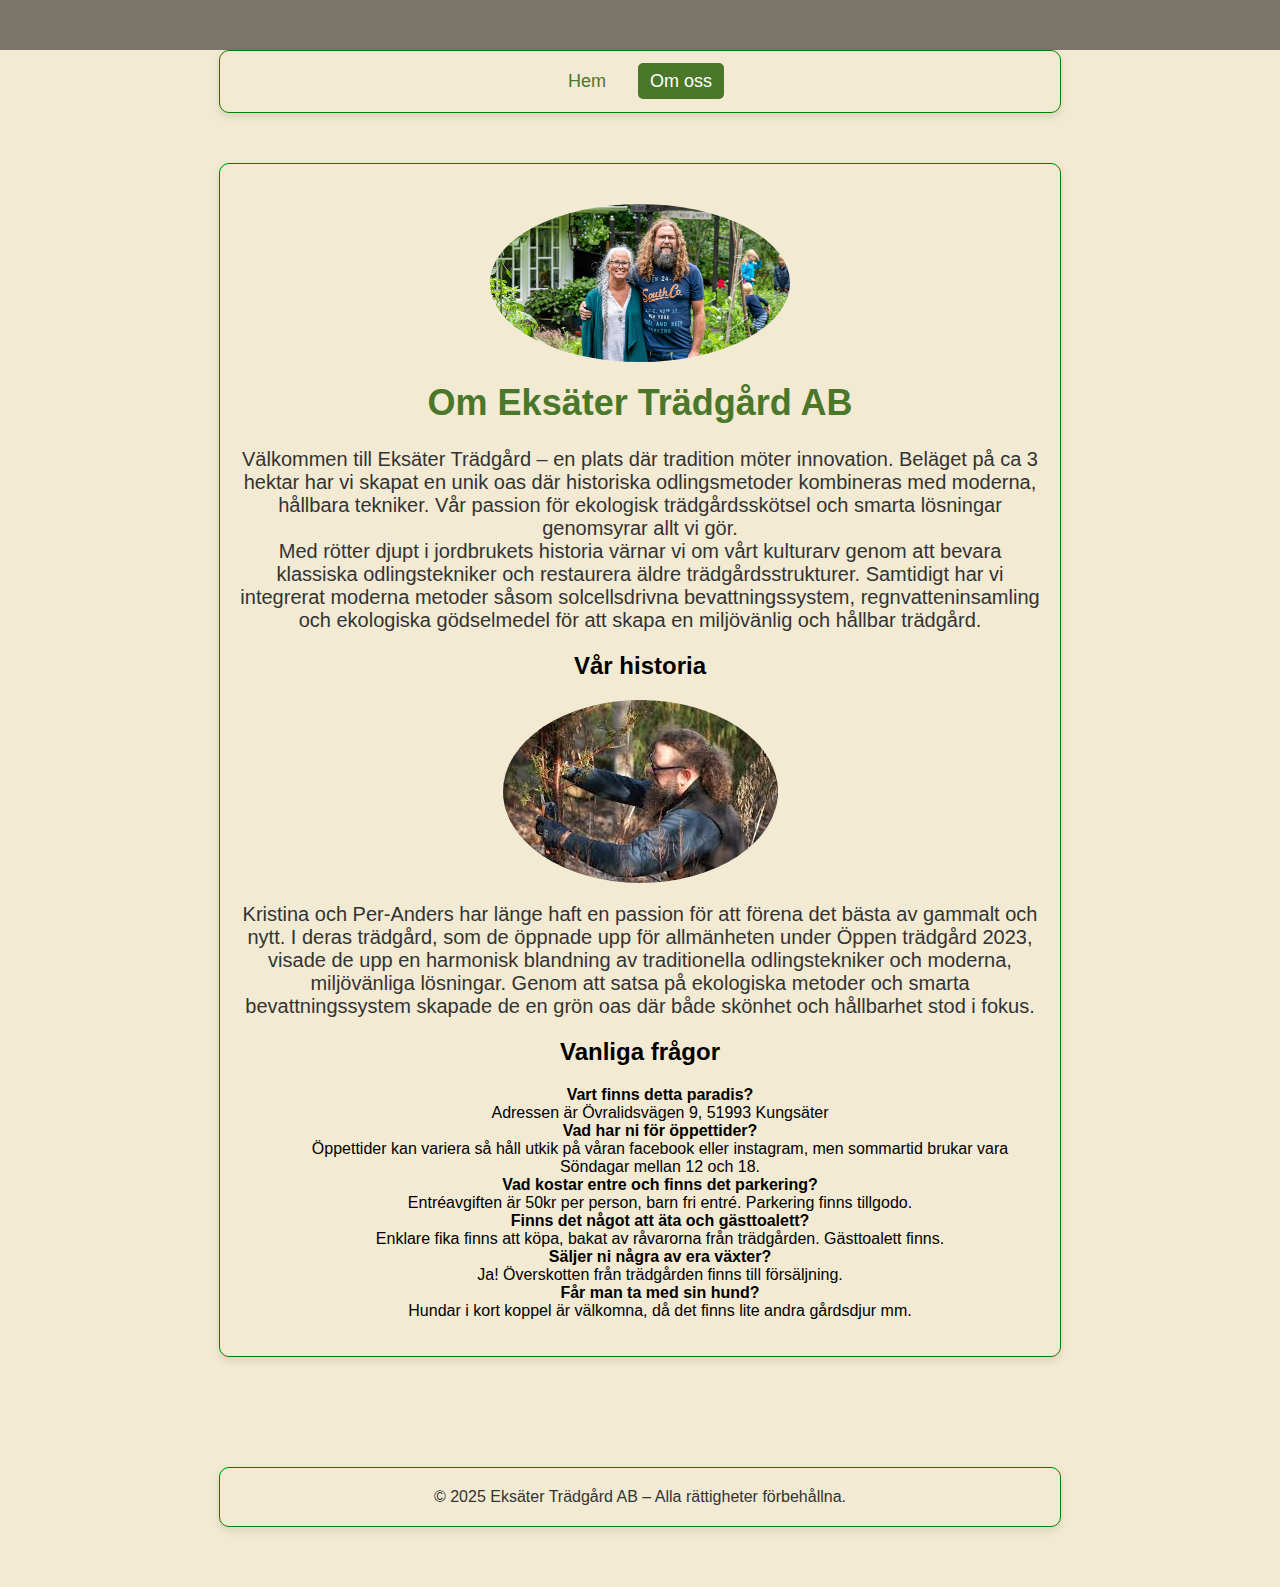
<file: about.html>
<!DOCTYPE html>
<html lang="sv">
<head>
  <meta charset="UTF-8">
  <meta name="viewport" content="width=device-width, initial-scale=1.0">
  <title>Om oss - Eksäter Trädgård AB</title>
  <link rel="stylesheet" href="style.css">
</head>
<body>

  <!-- HEADER / NAVIGATION -->
  <header class="site-header">
    <div class="container">
      <!-- Här kan du lägga en liten logotyp eller en rubrik -->
      <nav class="main-nav">
        <ul>
          <li><a href="index.html">Hem</a></li>
          <li><a href="about.html" class="active">Om oss</a></li>
        </ul>
      </nav>
    </div>
  </header>

  <!-- HUVUDINNEHÅLL -->
  <main class="container">
    <!-- Sidrubrik / bild -->
    <section>
      <img src="bilder/bada_01.jpg" alt="Eksäter Trädgård - Logotyp" class="logo" />
      <h1>Om Eksäter Trädgård AB</h1>
      <p>
        Välkommen till Eksäter Trädgård – en plats där tradition möter innovation. Beläget på ca 3 hektar har vi skapat en unik oas där historiska odlingsmetoder kombineras med moderna,
        hållbara tekniker. Vår passion för ekologisk trädgårdsskötsel och smarta lösningar genomsyrar allt vi gör.
        <br>
        Med rötter djupt i jordbrukets historia värnar vi om vårt kulturarv genom att bevara klassiska odlingstekniker och restaurera äldre trädgårdsstrukturer.
        Samtidigt har vi integrerat moderna metoder såsom solcellsdrivna bevattningssystem, regnvatteninsamling och ekologiska gödselmedel för att skapa en miljövänlig och hållbar trädgård.
      </p>
    </section>

    <!-- Historia -->
    <section>
      <h2>Vår historia</h2>
       <img src="bilder/perra01.jpeg" alt="Eksäter Trädgård - Logotyp" class="logo" />
      <p>
        Kristina och Per-Anders har länge haft en passion för att förena det bästa av gammalt och nytt. I deras trädgård, som de öppnade upp för allmänheten under Öppen trädgård 2023, 
        visade de upp en harmonisk blandning av traditionella odlingstekniker och moderna, miljövänliga lösningar. Genom att satsa på ekologiska metoder och smarta bevattningssystem skapade 
        de en grön oas där både skönhet och hållbarhet stod i fokus. 
      </p>
    </section>

    <!-- Vanliga frågor -->
    <section>
     <h2>Vanliga frågor</h2>
  <ul class="faq-list">
    <li>
      <strong>Vart finns detta paradis?</strong><br>
      Adressen är Övralidsvägen 9, 51993 Kungsäter
    </li>
    <li>
      <strong>Vad har ni för öppettider?</strong><br>
      Öppettider kan variera så håll utkik på våran facebook eller instagram, men sommartid brukar vara Söndagar mellan 12 och 18.
    </li>
    <li>
      <strong>Vad kostar entre och finns det parkering?</strong><br>
      Entréavgiften är 50kr per person, barn fri entré. Parkering finns tillgodo.
    </li>
    <li>
      <strong>Finns det något att äta och gästtoalett?</strong><br>
      Enklare fika finns att köpa, bakat av råvarorna från trädgården. Gästtoalett finns.
    </li>
    <li>
      <strong>Säljer ni några av era växter?</strong><br>
      Ja! Överskotten från trädgården finns till försäljning.
    </li>
    <li>
      <strong>Får man ta med sin hund?</strong><br>
      Hundar i kort koppel är välkomna, då det finns lite andra gårdsdjur mm.
    </li>
  </ul>
</section>

  </main>

  <!-- SIDFOT -->
  <footer class="site-footer">
    <div class="container">
      <p>&copy; 2025 Eksäter Trädgård AB – Alla rättigheter förbehållna.</p>
    </div>
  </footer>

</body>
</html>
</file>
<file: style.css>
/* ====== GRUNDINSTÄLLNINGAR ====== */
html, body {
  margin: 0;
  padding: 0;
  font-family: 'Lato', sans-serif;
  text-align: center;

  /* Bakgrundsbild och fallback-färg */
  background-image: url("https://github.com/Kvalnes/Eksater-tradgard/blob/main/bilder/background02.jpg?raw=true");
  background-size: cover;
  background-position: center;
  background-attachment: fixed;
  background-color: #f2ead2; /* Om bilden inte laddas */
  position: relative;
}

/* ===== BAKGRUNDS OVERLAY ====== */
body::before {
  content: "";
  position: fixed;
  top: 0;
  left: 0;
  width: 100%;
  height: 100%;
  background: rgba(0, 0, 0, 0.5); /* Ljus overlay (justera opacitet här) */
  z-index: -1;
}

/* ====== CONTAINER ====== */
.container {
  border: 1px solid green;
  max-width: 800px;   /* Gör den beiga rutan smalare än 1000px */
  width: 90%;         /* Responsiv på små skärmar */
  margin: 50px auto;  /* 50px upp/ned, auto centrerar horisontellt */
  padding: 20px;
  background: #f2ead2;
  border-radius: 10px;
  box-shadow: 0px 4px 10px rgba(0,0,0,0.1);
}

/* ====== HERO-SECTION ====== */
.hero {
  display: flex;
  align-items: center;
  justify-content: center;
  height: 400px;
  color: white;
  text-align: center;
  flex-direction: column;
  padding: 20px;
  position: relative;
}

.hero h1 {
  font-size: 36px;
  font-weight: bold;
  margin: 0;
  text-shadow: 2px 2px 10px rgba(0,0,0,0.3);
}

.hero p {
  font-size: 18px;
  margin-top: 10px;
  max-width: 700px;
  line-height: 1.6;
  text-shadow: 1px 1px 5px rgba(0,0,0,0.3);
}

/* ====== LOGGA ====== */
.logo {
  max-width: 300px;
  display: block;
  margin: 20px auto;
  border-radius: 50%;
}

/* ====== RUBRIKER & TEXT ====== */
h1 {
  color: #4a7729;
  font-size: 36px;
  font-weight: bold;
  margin-top: 0; /* Ta bort ev. extra marginal upptill */
}

p {
  font-size: 20px;
  color: #333;
}

/* ====== KONTAKT ====== */
.contact {
  margin-top: 20px;
  font-size: 22px;
  font-weight: bold;
  color: #4a7729;
}

/* Symboler i kontaktsektionen */
.symbol {
  color: #4a7729; /* Grön färg */
}

.contact a {
  color: #4a7729;
  text-decoration: none;
}

/* ====== SOCIALA LÄNKAR ====== */
.social-links {
  margin-top: 20px;
}

.social-links a {
  display: inline-block;
  margin: 10px;
  padding: 10px 20px;
  text-decoration: none;
  font-size: 18px;
  color: white;
  border-radius: 5px;
}

.instagram {
  background-color: #E4405F;
}
.facebook {
  background-color: #1877F2;
}

/* ====== SLIDER (FADE) ====== */
.image-gallery {
  margin: 40px auto;
  position: relative; /* Pilar kan vara absoluta mot denna */
}

/* Varje bild-lager är osynligt som standard (display: none; opacity: 0;) */
.gallery-slide {
  display: none;
  opacity: 0;
  transition: opacity 0.8s ease-in-out;
}

/* Aktiv bild får display: block; opacity: 1; */
.gallery-slide.active {
  display: block;
  opacity: 1;
}

/* Bilderna behåller proportioner och anpassar sig till containerns bredd */
.gallery-slide img {
  width: 100%;
  height: auto;
  border-radius: 10px;
  display: block;
}

/* Pilarna */
.prev, .next {
  cursor: pointer;
  position: absolute;
  top: 50%;
  transform: translateY(-50%);
  z-index: 2;
  padding: 16px;
  color: white;
  font-weight: bold;
  font-size: 18px;
  background-color: rgba(0,0,0,0.5);
  border-radius: 3px;
  user-select: none;
  transition: background-color 0.3s;
}

.prev {
  left: 0;
  border-radius: 0 3px 3px 0;
}
.next {
  right: 0;
  border-radius: 3px 0 0 3px;
}

.prev:hover, .next:hover {
  background-color: rgba(0,0,0,0.8);
}

/* ====== LÄNKAR UNDER SLIDER ====== */
.links-below-slider {
  margin-top: 20px;
}

.links-below-slider a {
  display: inline-block;
  margin: 10px;
  padding: 10px 20px;
  text-decoration: none;
  font-size: 18px;
  border-radius: 5px;
}

/* Grön knapp (about) */
.about-button {
  background-color: #4a7729;
  color: #fff;
}

.about-button:hover {
  background-color: #3b5e23;
}

/* Länk med grön kant (Trädgårdsresan) */
.external-button {
  color: #4a7729;
  background-color: transparent;
  border: 2px solid #4a7729;
  font-weight: bold;
}

.external-button:hover {
  background-color: #4a7729;
  color: #fff;
}

/* ====== NAVIGATION ====== */
.main-nav ul {
  list-style: none;      /* Ta bort punkter */
  margin: 0;
  padding: 0;
  display: flex;         /* Horisontell meny */
  justify-content: center;
  gap: 20px;             /* Avstånd mellan länkarna */
}

.main-nav li {
  display: inline-block;
}

.main-nav a {
  
  list-style: none;      /* Ta bort punkter */
  text-decoration: none;
  color: #4a7729;        /* Exempel på grön färg */
  font-size: 18px;
  padding: 8px 12px;
  border-radius: 5px;
}

.main-nav a:hover,
.main-nav a.active {
  background-color: #4a7729;
  color: #fff;
}

/* ====== FOOTER ====== */
.site-footer {
  background-color: #f2ead2; /* Samma beige som .container om du vill */
  padding: 10px 0;
  margin-top: 40px;
}

.site-footer p {
  margin: 0;
  color: #333;
  font-size: 16px;
}


/* ===== LISTOR =========== */

ul {
  list-style: none;
}
</file>
